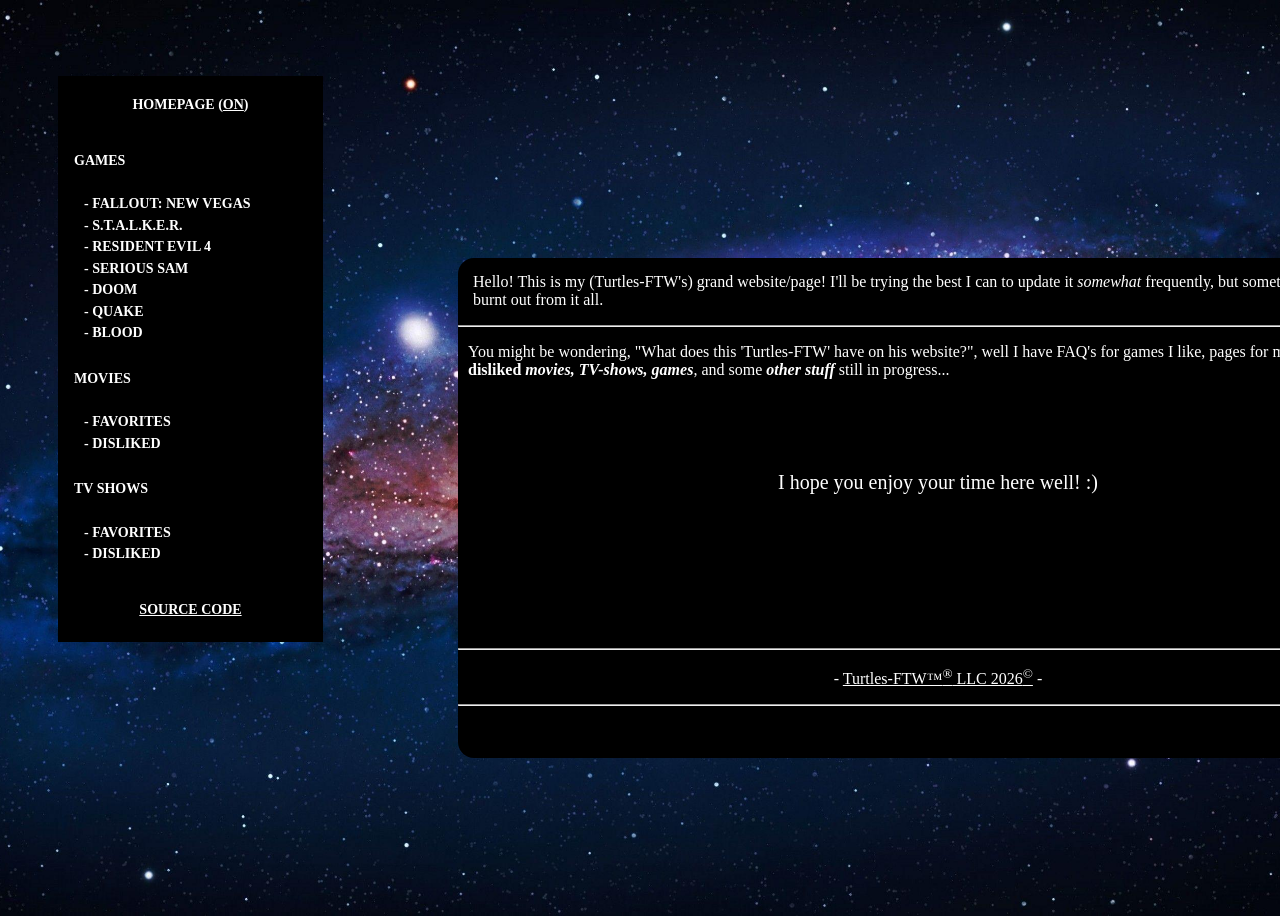
<file: index.html>
<!DOCTYPE html>
<html lang="en">

<head>
    <link href="css/style.css" rel="stylesheet">

<style>

    body {
        background-image: url("images/one.jpg");
        background-repeat: no-repeat;
        background-position: right top;
        background-attachment: fixed;
        background-attachment: scroll;
        background-size: cover;
        background-position: center;
        background-repeat: no-repeat;
        height: 100vh;
    }




    .m-b20px {
        margin-bottom: 20px;
    }

    .m-b30px {
    margin-bottom: 30px;
    }


    .m-l10pk {
        margin-left: 10px;
    }

    .topbottomcenter {
        text-align: center;
    }


    

    .whitetext {
        color: #ffffff;
        text-align: center;
        
    }



    .square {
        margin-top: -400px;
        margin-left: 450px;
        height: 500px;
        width: 965px;
        background-color: #000000;
        border-radius: 16px;
    }

    .whitetextsquare {
        padding-left: 15px;
        padding-right: 15px;
        padding-top: 15px;
        color: #ffffff;
        font-family: Verdana;
    }

    .whitetextsquare2 {
        padding-left: 10px;
        padding-right: 15px;
        padding-top: 0px;
        color: #ffffff;
        font-family: Verdana;
    }

    .whitetextsquare3 {
        padding-left: 10px;
        padding-right: 15px;
        text-align: center;
        padding-top: 0px;
        color: #ffffff;
        font-family: Verdana;
    }

    .whitetextaligncenter {
        color: #ffffff;
        font-family: Verdana;
        font-size: 20px;
        padding-left: 10px;
        padding-right: 15px;
        text-align: center;
    }






</style>


</head>




<body>

    <br>

            

<nav class="sidebar-menu">
    


    <a></a>
    <a></a>
    <a href="index.html" class="topbottomcenter">HOMEPAGE (<u>ON</u>)</a>

        <span class="m-b30px"> </span>

    <a>GAMES</a>

        <br>

    <a href="error/coming-soon.html" class="m-l10pk">- FALLOUT: NEW VEGAS</a>
    <a href="topic/game/stalker/FAQ's.html" class="m-l10pk">- S.T.A.L.K.E.R.</a>
    <a href="error/coming-soon.html" class="m-l10pk">- RESIDENT EVIL 4</a>
    <a href="error/coming-soon.html" class="m-l10pk">- SERIOUS SAM</a>
    <a href="topic/game/doom/FAQ's.html" class="m-l10pk">- DOOM</a>
    <a href="topic/game/quake/FAQ's.html" class="m-l10pk">- QUAKE</a>
    <a href="topic/game/blood/FAQ's.html" class="m-l10pk">- BLOOD</a>

        <span class="m-b20px"> </span>

    <a>MOVIES</a>

        <br>

    <a href="error/coming-soon.html" class="m-l10pk">- FAVORITES</a>
    <a href="error/coming-soon.html" class="m-l10pk">- DISLIKED</a>

        <span class="m-b20px"> </span>

    <a>TV SHOWS</a>

        <br>

    <a href="error/coming-soon.html" class="m-l10pk">- FAVORITES</a>
    <a href="error/coming-soon.html" class="m-l10pk">- DISLIKED</a>

        <span class="m-b30px"> </span>

    <a href="" class="topbottomcenter">
        <u>SOURCE CODE</u>
    </a>

    <a></a>
    <a></a>
    <a></a>
</nav>


<div class="square">
    <p class="whitetextsquare">Hello! This is my (Turtles-FTW's) grand website/page! I'll be trying the best I can to update it <i>somewhat</i> frequently, but sometimes I get a little burnt out from it all.
                <hr>
            <p class="whitetextsquare2">
            You might be wondering, "What does this 'Turtles-FTW' have on his website?", well I have
            FAQ's for games I like, pages for my <b>favorite</b> & <b>disliked</b> <i><b>movies, TV-shows, games</i></b>, and some <b><i>other stuff</i></b> still in progress...

                <br>
                <br>
                <br>
                <br>
                <br>
            <p class="whitetextaligncenter">I hope you enjoy your time here well! :)</p>
                <br>
                <br>
                <br>
                <br>
                <br>
                <br>
                <br>
                    <hr>

            <p class="whitetextsquare3">
                - <u>Turtles-FTW™<sup>®</sup> LLC 2026<sup>©</sup></u> -
            </p>
                    
                    <hr>
        </p>
    </p>
</div>



















</body>
</html>


<!-- </a><a></a><a></a><a></a><a></a><a></a><a></a><a></a><a></a><a></a><a></a><a></a><a></a><a></a><a></a><a></a><a></a><a></a><a></a><a></a><a></a><a></a><a></a><a></a><a></a><a></a><a></a><a></a><a></a><a></a><a></a><a></a><a></a><a></a><a></a><a></a><a></a><a></a><a></a><a></a><a></a><a></a><a></a><a></a><a></a><a></a><a></a><a></a><a></a><a></a><a></a><a></a><a></a><a></a><a></a><a></a><a></a><a></a><a></a><a></a><a></a><a></a><a></a><a></a><a></a><a></a><a></a><a></a><a></a><a></a><a></a><a></a><a></a><a></a><a></a><a></a><a></a><a></a><a></a><a></a><a></a><a></a><a></a><a></a><a></a><a></a><a></a><a></a><a></a><a></a><a></a><a></a><a></a><a></a><a></a><a></a><a></a><a></a><a></a><a></a><a></a><a></a><a></a><a></a><a></a> -->
</file>
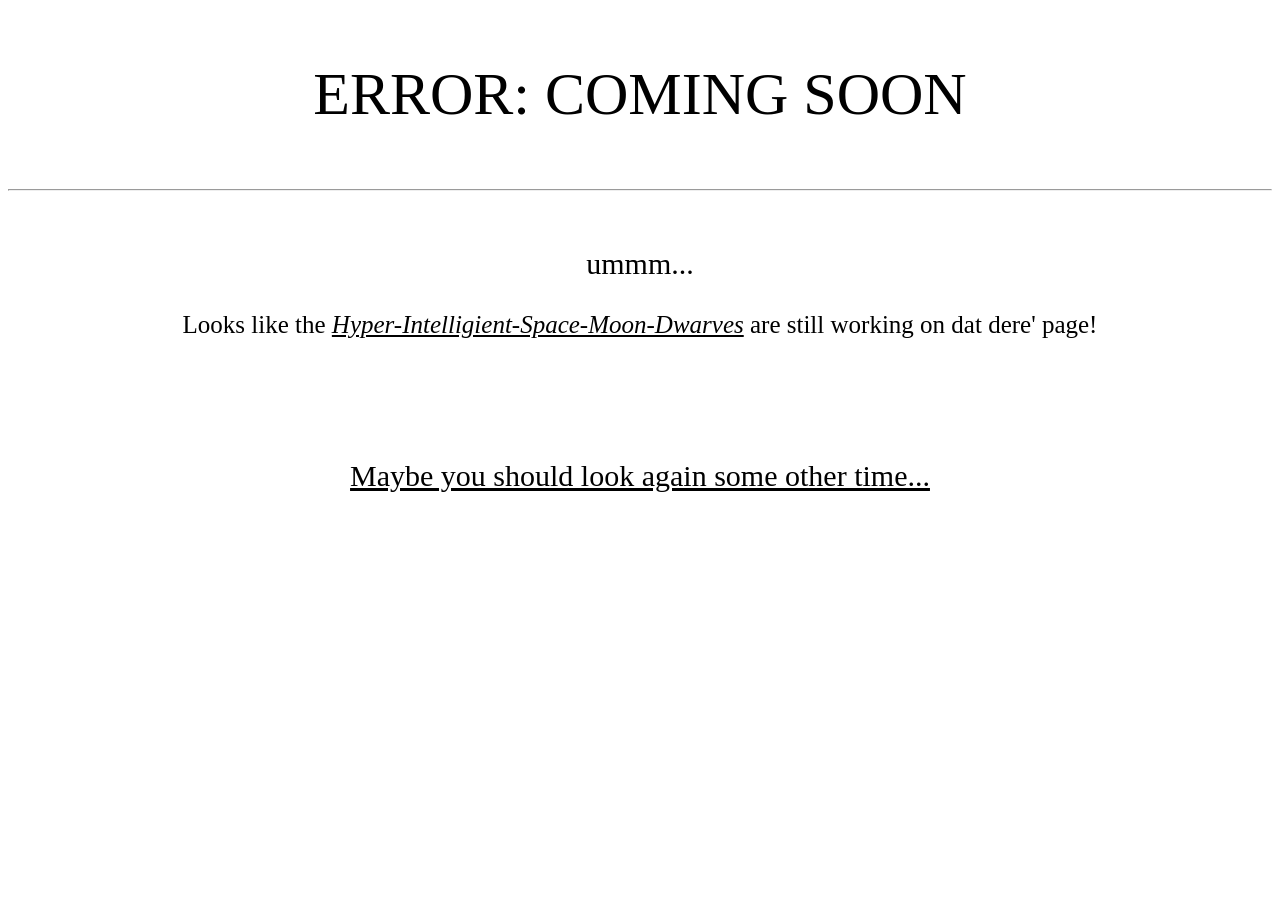
<file: error/coming-soon.html>
<!DOCTYPE html>
<html lang="en">

<head>
    <title>Coming Soon... - Turtles-FTW</title>


<style>

body {
    background-color: #ffffff;
}



p#errorcoloncomingsoon {
    color: #000000;
    text-align: center;
    font-family: serif;
    font-size: 60px;
}



p#errorcoloncomingsoontextcow {
    color: #000000;
    text-align: center;
    font-family: serif;
    font-size: 30px;
    margin-bottom: 30px;
}

p#errorcoloncomingsoontextsheep {
    color: #000000;
    text-align: center;
    font-family: serif;
    font-size: 25px;
}

p#errorcoloncomingsoontextpig {
    color: #000000;
    text-align: center;
    font-family: serif;
    font-size: 30px;
    margin-top: 120px;
}

</style>
</head>


<body>

    <p id="errorcoloncomingsoon">ERROR: COMING SOON</p>

    <hr>
    <br>

    <p id="errorcoloncomingsoontextcow">ummm...</p>
    <p id="errorcoloncomingsoontextsheep">Looks like the <u><i>Hyper-Intelligient-Space-Moon-Dwarves</i></u> are still working on dat dere' page!</p>
    <p id="errorcoloncomingsoontextpig">
        <u>Maybe you should look again some other time...</u>
    </p>

</body>
</html>
</file>
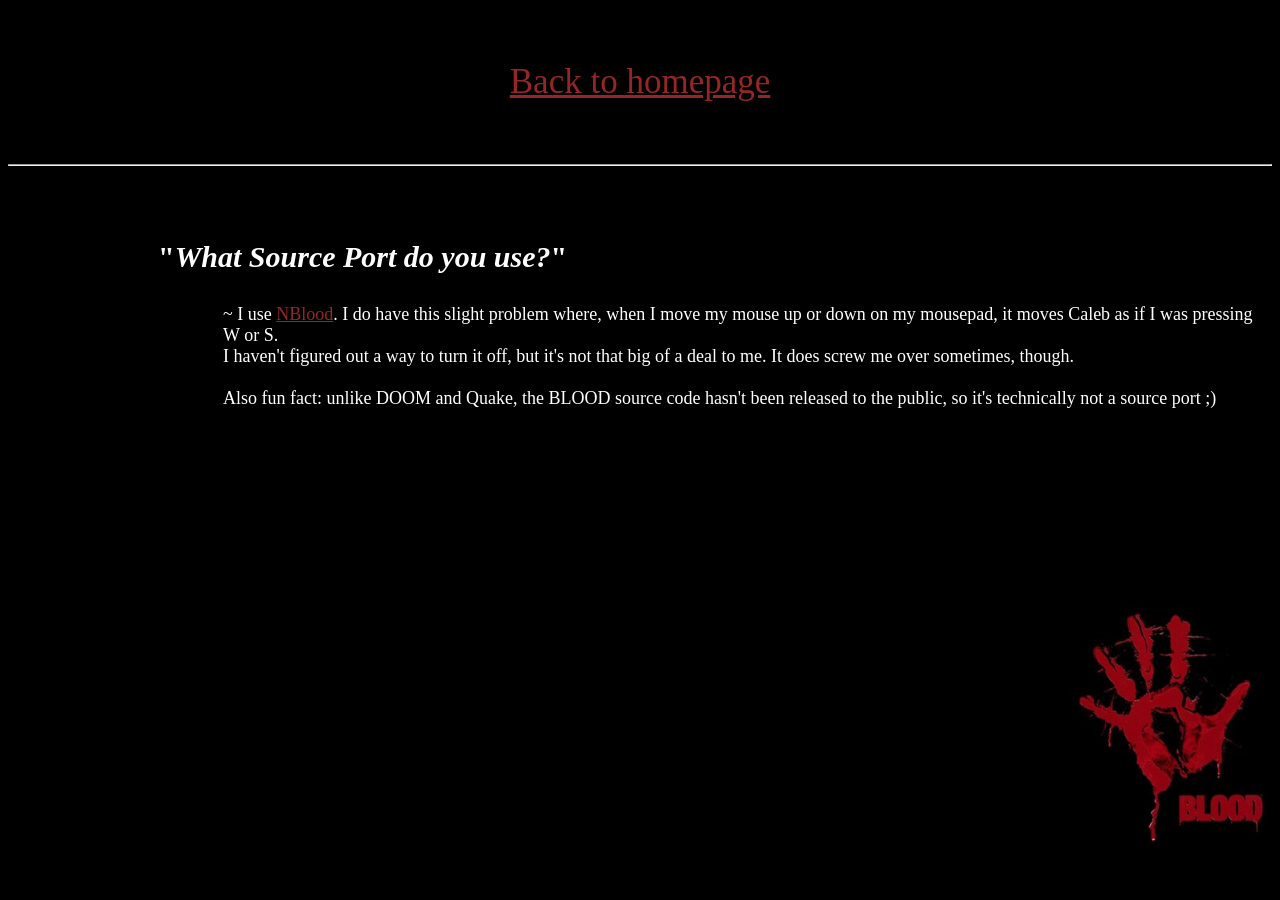
<file: topic/game/blood/FAQ's.html>
<!DOCTYPE html>
<html lang="en">


<head>
<style>

body {
    background-color: #000000;
}


#backtohomepage {
    text-align: center;
    font-size: 35px;
}


#bloodhandjpg {
    position: absolute;
    right: 10px;
    bottom: 10px;
}



.whitetext {
    color: #ffffff;
}



#quest1 {
    margin-left: 150px;
    font-family:'Segoe UI';
    font-size: 30px;
}

#answer1 {
    margin-left: 170px;
    padding-left: 45px;
    font-family: 'Segoe UI';
    font-size: 18px;
}




a {
    color: #942626;
}

a:hover {
    color: #4137cc;
}


</style>
</head>


<body>

        <br>
        <br>
        <br>

    <header id="backtohomepage">
        <a href="../../../index.html">Back to homepage</a>
    </header>


        <br>
        <br>
        <br>

        <hr>
        <br>
        <br>


    <h3 class="whitetext" id="quest1">
        "<i>What Source Port do you use?</i>"
    </h3>

    <p class="whitetext" id="answer1">
        ~ I use <a href="https://github.com/NBlood/NBlood">NBlood</a>. I do have this slight problem where, when I move my mouse up or down on my mousepad, it moves Caleb as
        if I was pressing W or S. 
            <br>
        I haven't figured out a way to turn it off, but it's not that big of a deal to me. It does screw me over sometimes, though.
            <br>
            <br>
        Also fun fact: unlike DOOM and Quake, the BLOOD source code hasn't been released to the public, so it's technically not a source port ;)
    </p>









    <img src="images/blood_hand.jpg" width="200" height="300" id="bloodhandjpg">

</body>
</html>








<!-- I love BLOOD. It's one of the most underrated Build Engine/boomer shooter games of all time. <br>It is quite hard, and makes you have to save scum sometimes,
but it's so dynamic and fun for its period. <br>Caleb is an awesome protagonist, <a href="https://www.imdb.com/name/nm0923437/">Stephan Weyte</a> is a wonderful
voice for him. -->
</file>
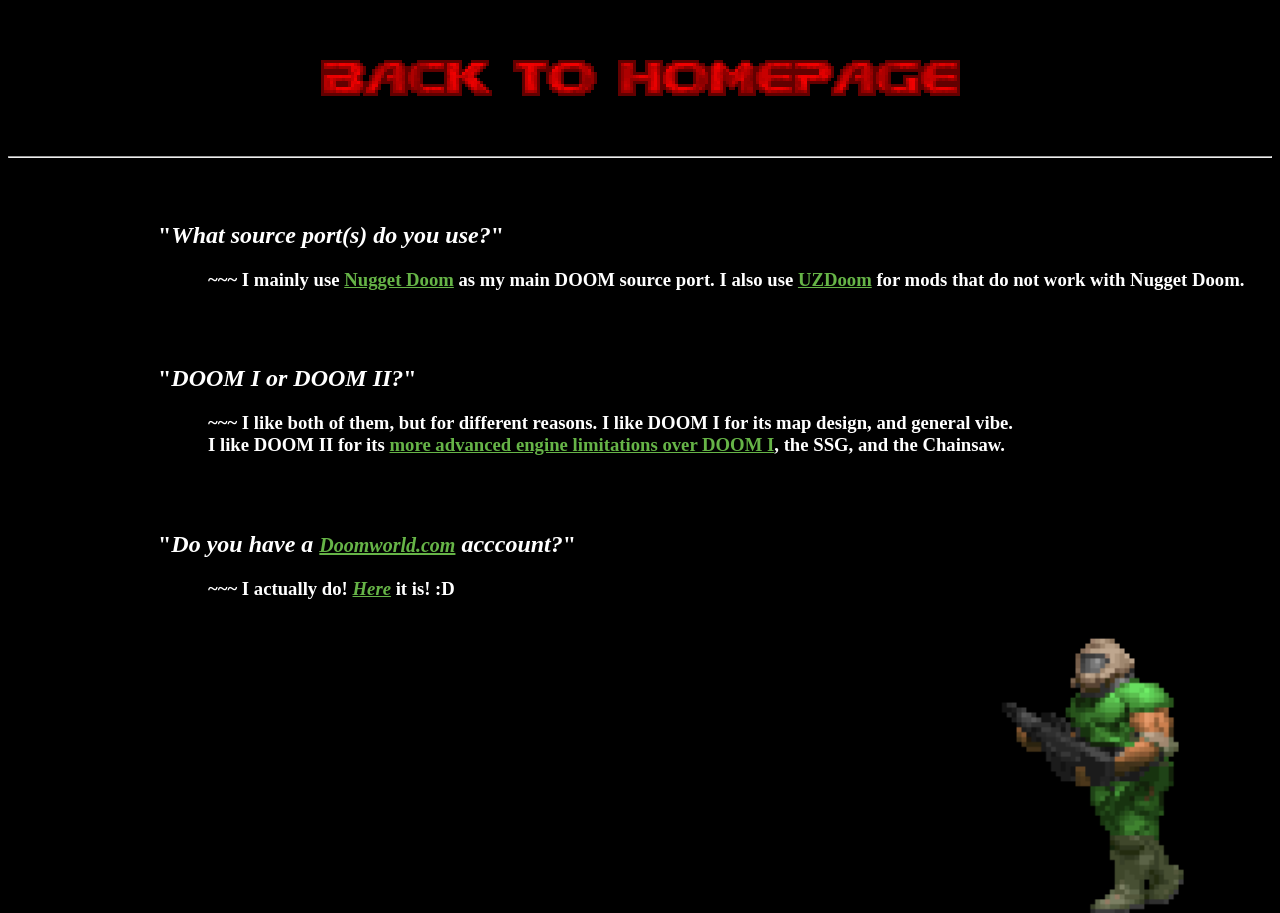
<file: topic/game/doom/FAQ's - Copy.html>
<!DOCTYPE html>
<html lang="en">
<head>
      <title>DOOM FAQ's - Turtles-FTW</title>
      <link href="css/style.css">
<style>

body {
  background-color:#000;
}




h2 {
  color: #fff;
  margin-left: 150px;
}


p {
    color: #fff;
}


h3 {
   color: #fff;
   margin-left: 200px;
}





header {
   color: #fff;
}



a:link {
  color: #66b447;
  background-color: transparent;
  text-decoration: underline;
}

a:visited {
  color: #b32134;
  background-color: transparent;
  text-decoration: underline;
}



a:hover {
   color: #00ffff;
   background-color: transparent;
   text-decoration: underline;
}





.georgia_font {

    font-family: Georgia, Serif;

}



.tre-ms_font {

    font-family:'Trebuchet MS', Serif;

}

.center {
    display: block;
    margin-left: auto;
    margin-right: auto;
}




#dggif {
    transform: scaleX(-1);
    width: 275px;
    height: auto;
    
}


</style>
</head>

<body>

<br>
<br>


<p>
    <a href="../../../index.html">
        <img src="images/doomfontbacktohomepage.png" class="center">
    </a>
</p>


<br>


<br>
   <hr>

<br>
<br>

   <h2 class="georgia_font">  
      "<i>What source port(s) do you use?</i>"
   </h2>

   <h3 class="tre-ms_font">
       ~~~ I mainly use <a href="https://github.com/MrAlaux/Nugget-Doom" target="_blank">Nugget Doom</a> as my main DOOM source port. I also use
       <a href="https://github.com/UZDoom/UZDoom">UZDoom</a> for mods that do not work with Nugget Doom.
   </h3>

<br>
<br>

   <h2 class="georgia_font">
      "<i>DOOM I or DOOM II?</i>"
   </h2>

   <h3 class="tre-ms_font">
       ~~~ I like both of them, but for different reasons. I like DOOM I for its map design, and general vibe.
       <br>I like DOOM II for its <a href="https://en.wikipedia.org/wiki/Doom_II#Gameplay">more advanced engine limitations over DOOM I</a>, the SSG, and the Chainsaw.
   </h3>

<br>
<br>

   <h2 class="georgia_font">
      "<i>Do you have a <small><a href="https://www.doomworld.com" target="_blank">Doomworld.com</a></small> acccount?</i>"
   </h2>

   <h3 class="tre-ms_font">
       ~~~ I actually do! <a href="https://www.doomworld.com/profile/64275-archlle/"><i>Here</i></a> it is! :D
   </h3>



   <img src="images/doomguy.gif" id="dggif" align="right">


</body>
</html>
</file>
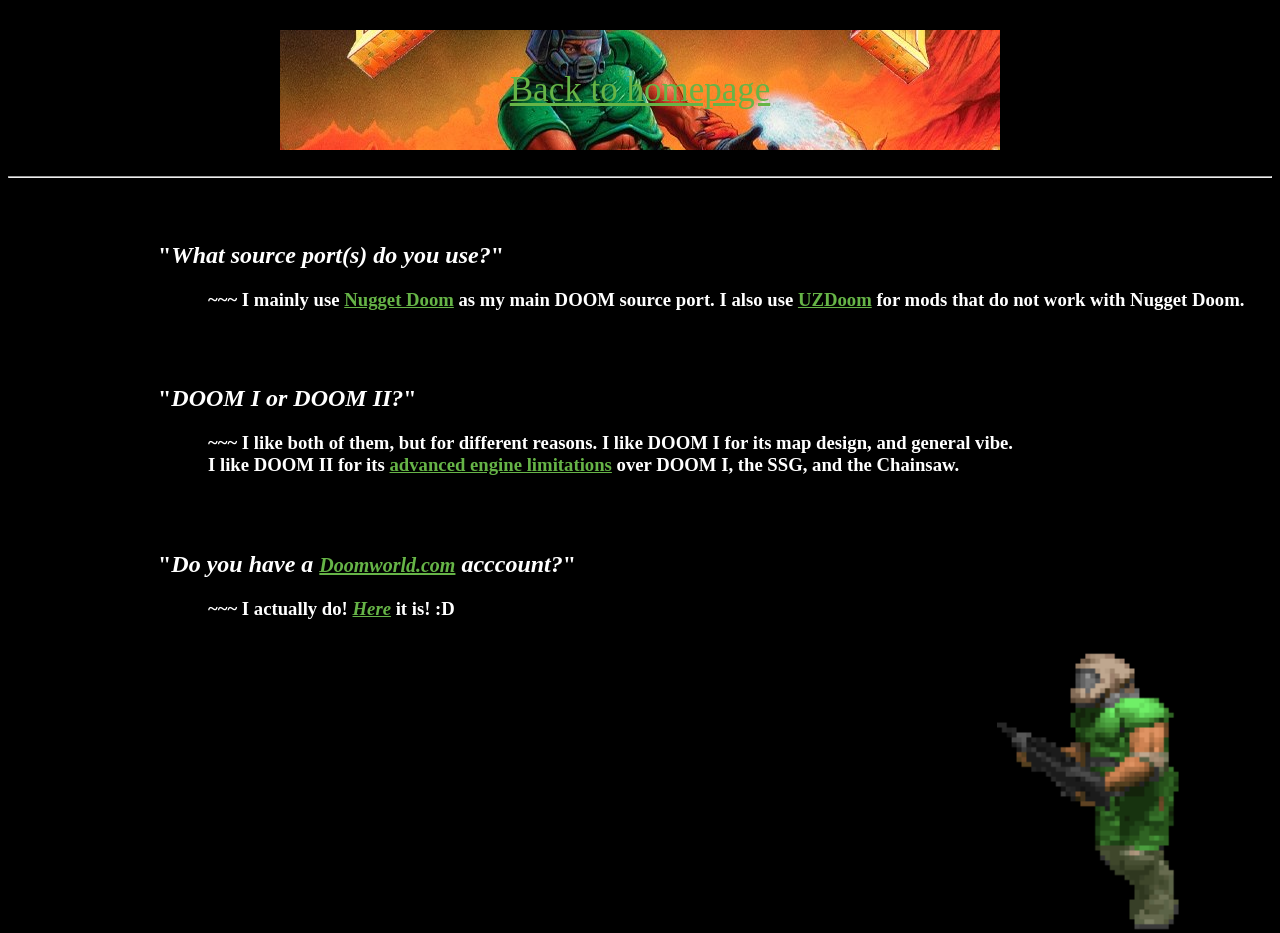
<file: topic/game/doom/FAQ's.html>
<!DOCTYPE html>
<html lang="en">
<head>
      <title>DOOM FAQ's - Turtles-FTW</title>
      <link href="css/style.css">
<style>

body {
  background-color:#000;
}




h2 {
  color: #fff;
  margin-left: 150px;
}


p {
    color: #fff;
}


h3 {
   color: #fff;
   margin-left: 200px;
}





header {
   color: #fff;
}



a:link {
  color: #66b447;
  background-color: transparent;
  text-decoration: underline;
}

a:visited {
  color: #b32134;
  background-color: transparent;
  text-decoration: underline;
}



a:hover {
   color: #00ffff;
   background-color: transparent;
   text-decoration: underline;
}





.georgia_font {

    font-family: Georgia, Serif;

}



.tre-ms_font {

    font-family:'Trebuchet MS', Serif;

}

#faqsdoonbacktohomepage {
    margin: 0;
    margin-top: 30px;
    margin-bottom: auto;
    margin-left: 30px;
    margin-right: 30px;
    padding: 5px;
    background-image: url(images/doom1993.jpg);
    background-repeat: no-repeat;
    background-position-x: center;
    font-family: Georgia, serif;
    font-size: 35px;
}




#dggif {
    transform: scaleX(-1);
    width: 275px;
    height: auto;
    
}


</style>
</head>

<body>




    <header id="faqsdoonbacktohomepage">
        <P align="center">
            <a href="../../../index.html">Back to homepage</a>
        </P>
    </header>

<br>
   <hr>

<br>
<br>

   <h2 class="georgia_font">  
      "<i>What source port(s) do you use?</i>"
   </h2>

   <h3 class="tre-ms_font">
       ~~~ I mainly use <a href="https://github.com/MrAlaux/Nugget-Doom" target="_blank">Nugget Doom</a> as my main DOOM source port. I also use
       <a href="https://github.com/UZDoom/UZDoom">UZDoom</a> for mods that do not work with Nugget Doom.
   </h3>

<br>
<br>

   <h2 class="georgia_font">
      "<i>DOOM I or DOOM II?</i>"
   </h2>

   <h3 class="tre-ms_font">
       ~~~ I like both of them, but for different reasons. I like DOOM I for its map design, and general vibe.
       <br>I like DOOM II for its <a href="https://en.wikipedia.org/wiki/Doom_II#Gameplay">advanced engine limitations</a> over DOOM I, the SSG, and the Chainsaw.
   </h3>

<br>
<br>

   <h2 class="georgia_font">
      "<i>Do you have a <small><a href="https://www.doomworld.com" target="_blank">Doomworld.com</a></small> acccount?</i>"
   </h2>

   <h3 class="tre-ms_font">
       ~~~ I actually do! <a href="https://www.doomworld.com/profile/64275-archlle/"><i>Here</i></a> it is! :D
   </h3>



   <img src="images/doomguy.gif" id="dggif" align="right">


</body>
</html>
</file>
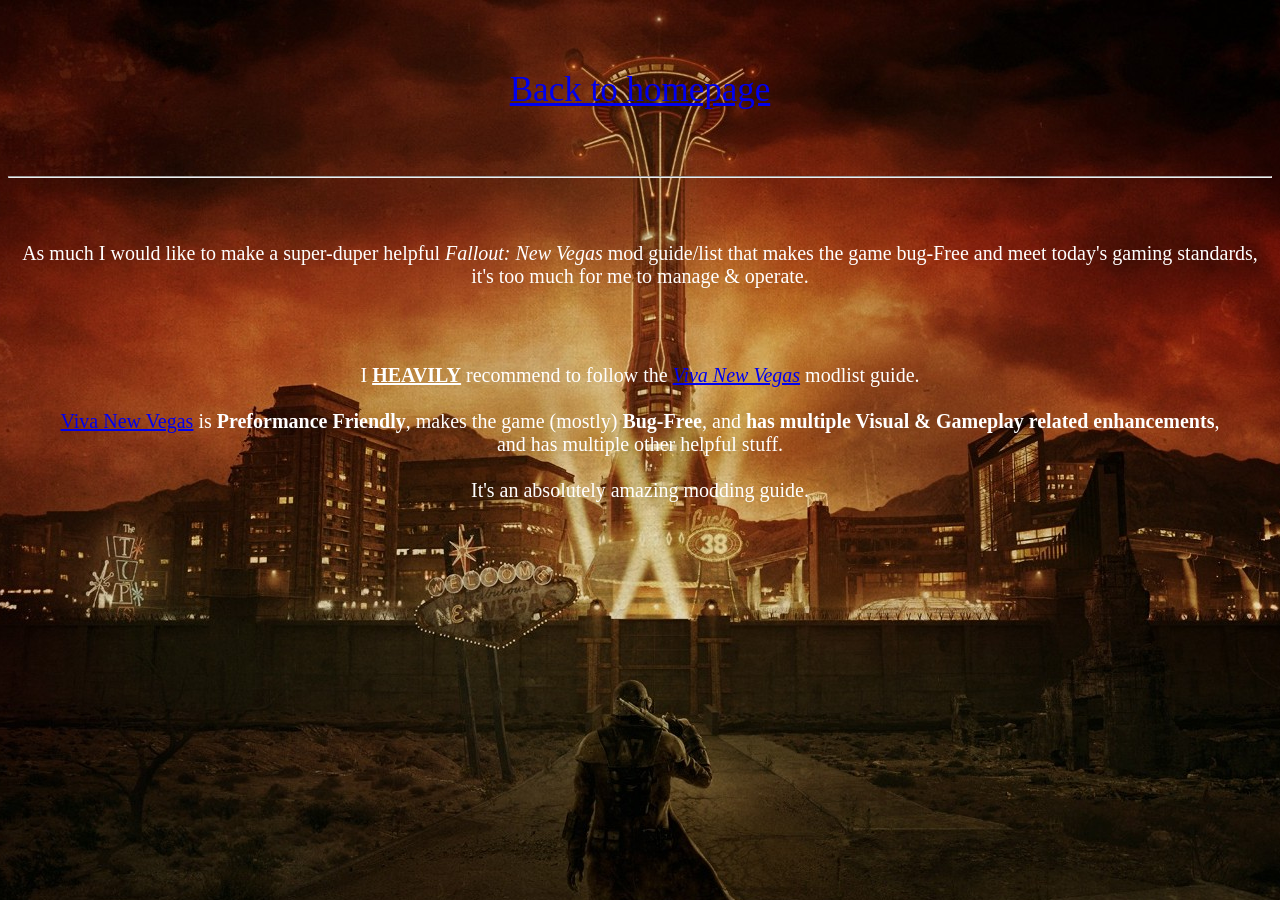
<file: topic/game/fallout-new-vegas/FAQ's.html>
<!DOCTYPE html>
<html lang="en">

    <head>
        <style>
   
        body {
            background-image: url(images/fallout_new_vegas_strip.jpg);
            background-color: #000;
            background-repeat: no-repeat;
            background-position-x: center;
        }



        #faqsfnvbacktohomepage {
            margin: 0;
            margin-top: 30px;
            margin-bottom: auto;
            margin-left: 30px;
            margin-right: 30px;
            padding: 5px;
            
            background-repeat: no-repeat;
            background-position-x: center;
            font-family: Georgia, serif;
            font-size: 35px;
        }

        p.vnvrecommendation {
            color: #fff;
            text-align: center;
            font-family: serif;
            font-size: 20px;
        }

        </style>
    </head>

    <body>

        <header id="faqsfnvbacktohomepage">
            <P align="center">
                <a href="../../../index.html">Back to homepage</a>
            </P>
        </header>
 

        <br>
            <hr>

        <br>
        <br>


        <p class="vnvrecommendation">
            As much I would like to make a super-duper helpful <i>Fallout: New Vegas</i> mod guide/list that makes the game bug-Free and meet today's gaming standards, 
            <br>
            it's too much for me to manage & operate.
        </p>

        <br>
        <br>

        <p class="vnvrecommendation">
            I <u> <b>HEAVILY</b></u> recommend to follow the <i> <a href="https://vivanewvegas.moddinglinked.com/">Viva New Vegas</a></i> modlist guide.

            <br>
            <br>

            <a href="https://vivanewvegas.moddinglinked.com/">Viva New Vegas</a> is <b>Preformance Friendly</b>, makes the game (mostly) <b>Bug-Free</b>, and
            <b>has multiple Visual & Gameplay related enhancements</b>, 
            <br>
            and has multiple other helpful stuff. 

            <br>
            <br>
            It's an absolutely amazing modding guide.
        </p>



    </body>
</html>
</file>
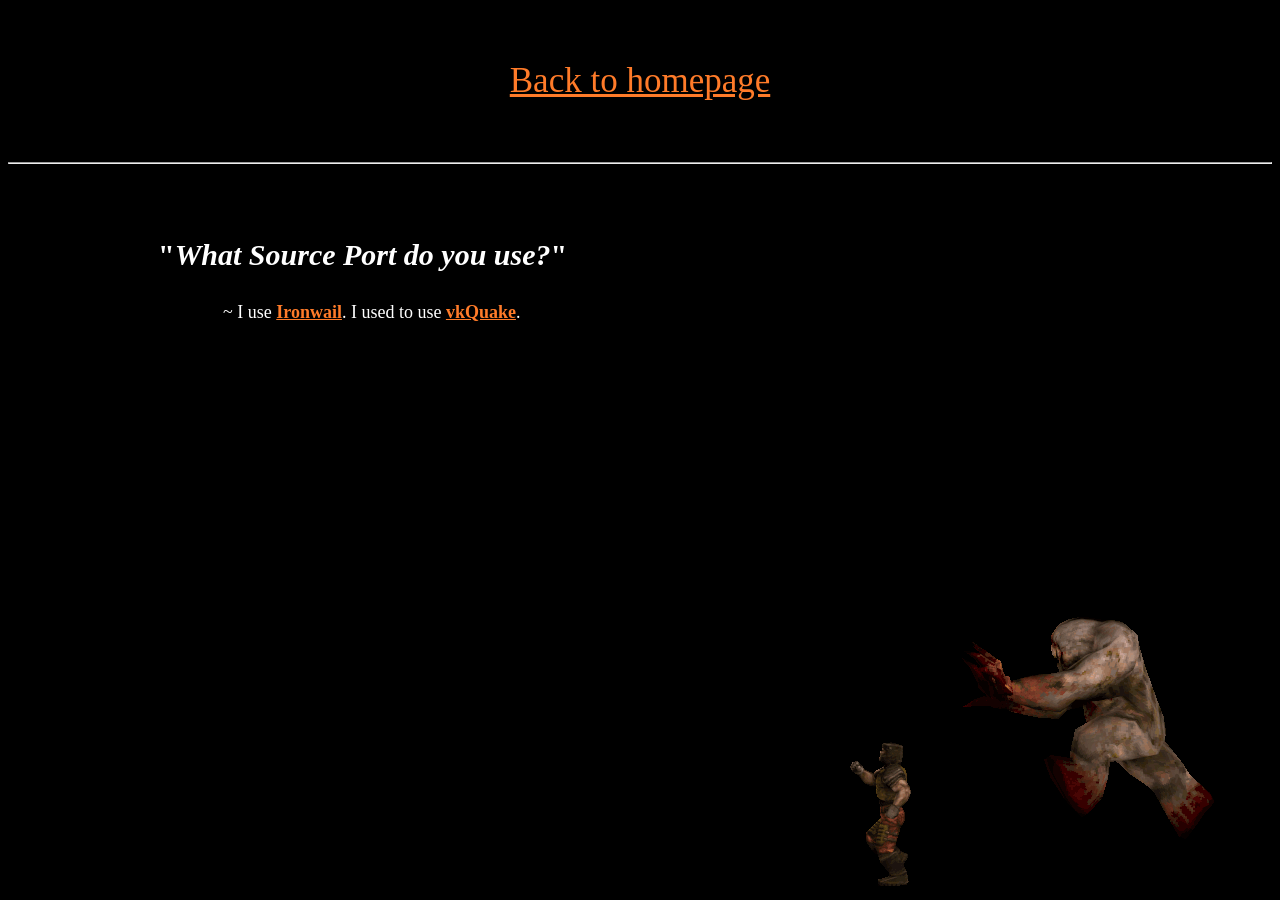
<file: topic/game/quake/FAQ's.html>
<!DOCTYPE html>
<html lang="en">

<head>
    <title>Quake FAQ's - Turtles-FTW</title>
    <link href="css/style.css" rel="stylesheet">
<style>

body {
    background-color: #000000;
}




#test {
    padding-left: 1250px;
    transform: scaleX(-0);
}







.whitetext {
    color: #ffffff;
}



#quest1 {
    margin-left: 150px;
    font-family:'Segoe UI';
    font-size: 30px;
}

#answer1 {
    margin-left: 170px;
    padding-left: 45px;
    font-family: 'Segoe UI';
    font-size: 18px;
}




a {
    color: #ff7b29;
}

a :hover {
    color: #de4343;
}




#sham-rang-chasegif {
    position: absolute;
    right: 10px;
    bottom: 10px;
}



#backtohomepage {
    text-align: center;
    font-size: 35px;
}


</style>
</head>


<body>


    <br>

<header id="backtohomepage">
    <p>
        <a href="../../../index.html">Back to homepage</a>
    </p>
</header>

    <br>







    <hr>
    <br>
    <br>

<h3 class="whitetext" id="quest1">
    "<i>What Source Port do you use?</i>"
</h3>

<p class="whitetext" id="answer1">
    ~ I use <b><a href="https://github.com/andrei-drexler/ironwail">Ironwail</a></b>. I used to use <b><a href="https://github.com/Novum/vkquake">vkQuake</a></b>.
</p>









<img src="images/sham-rang.gif" id="sham-rang-chasegif">

</body>
</html>
</file>
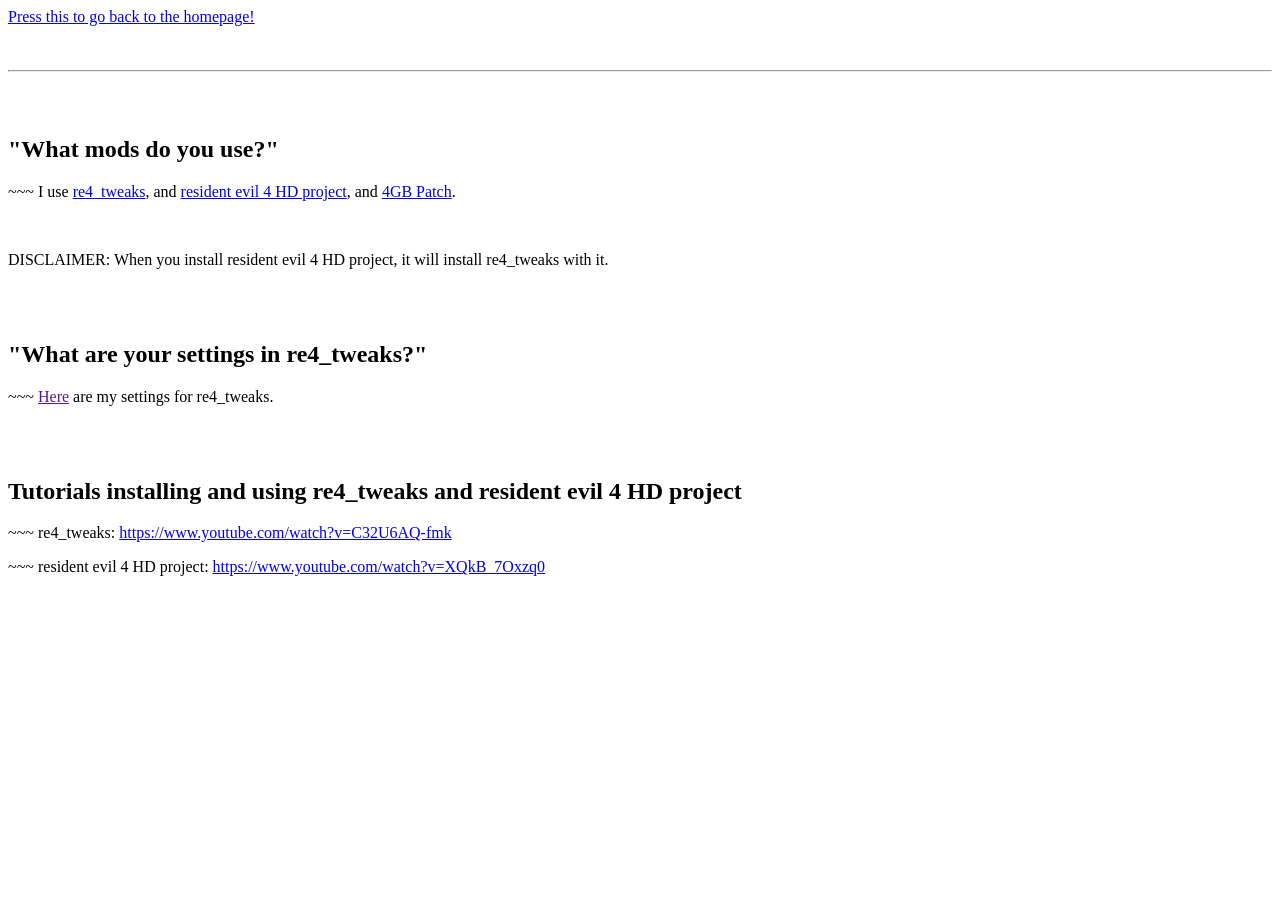
<file: topic/game/resident-evil-4/FAQ's.html>
<!DOCTYPE html>
<html lang="en">

   <title>RE4 FAQ - Turtles-FTW</title>

<html>

   <a href="index.html">Press this to go back to the homepage!</a>



<br>
<br>
<br>
   <hr>

<br>
<br>

   <h2> "What mods do you use?" </h2>

   <p> ~~~ I use <a href="https://www.nexusmods.com/residentevil4/mods/101" target="_blank">re4_tweaks</a>, and <a href="https://re4hd.com/?page_id=9303" target="_blank"> resident evil 4 HD project</a>, 
    and <a href="https://ntcore.com/4gb-patch/" target="_blank">4GB Patch</a>. </p>
<br>

<p>DISCLAIMER: When you install resident evil 4 HD project, it will install re4_tweaks with it.</p>

<br>
<br>

   <h2> "What are your settings in re4_tweaks?" </h2>
   
   <p> ~~~ <a href=""> Here</a> are my settings for re4_tweaks. </p>

<br>
<br>

   <h2> Tutorials installing and using re4_tweaks and resident evil 4 HD project</h2>

   <p> ~~~ re4_tweaks: <a href="https://www.youtube.com/watch?v=C32U6AQ-fmk" target="_blank">https://www.youtube.com/watch?v=C32U6AQ-fmk</a></p>
   <p> ~~~ resident evil 4 HD project: <a href="https://www.youtube.com/watch?v=XQkB_7Oxzq0" target="_blank">https://www.youtube.com/watch?v=XQkB_7Oxzq0</a></p>
</file>
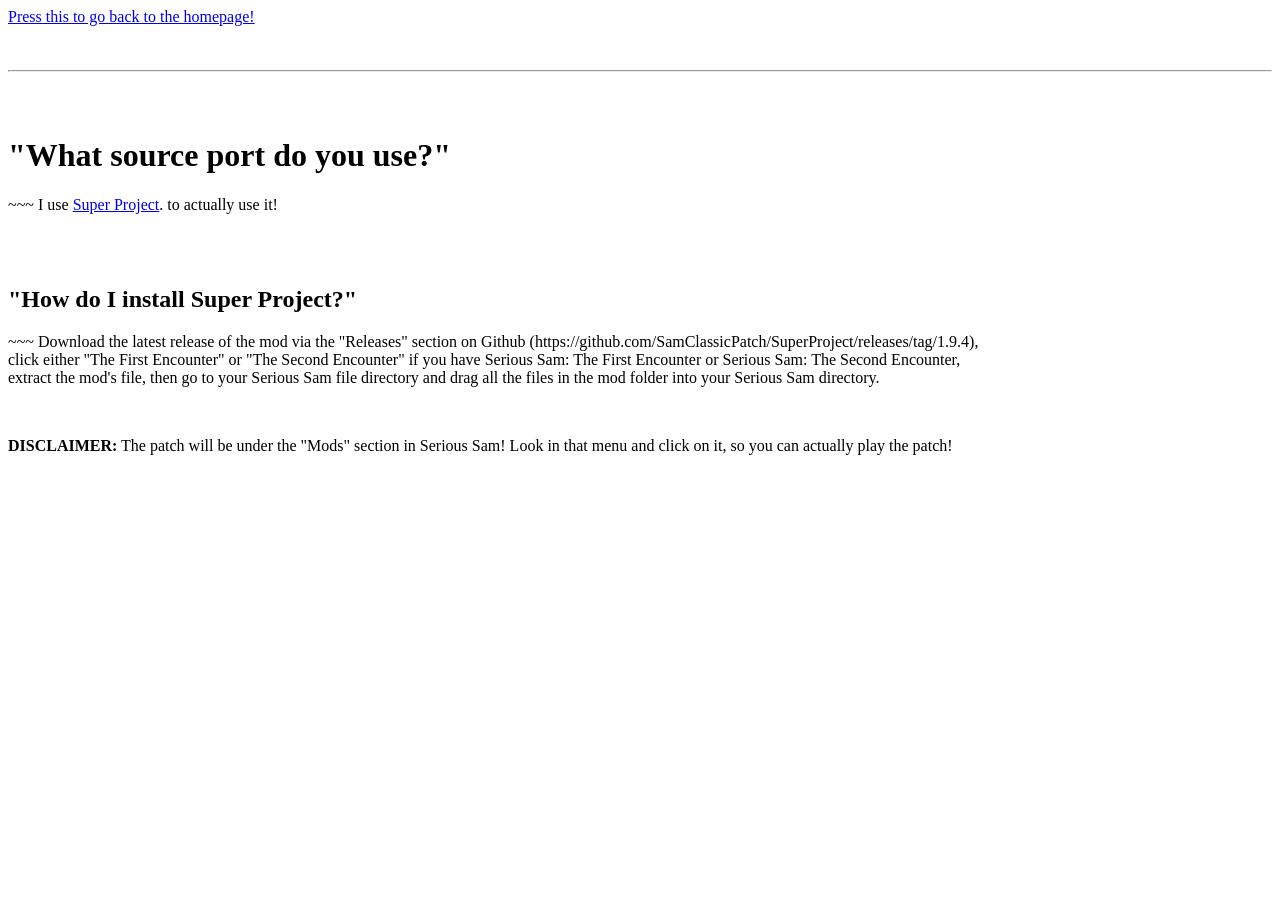
<file: topic/game/serious-sam/FAQ's.html>
<!DOCTYPE html>
<html lang="en">

   <title>Serious Sam - Turtles-FTW</title>

<html>

   <a href="index.html">Press this to go back to the homepage!</a>



<br>
<br>
<br>
   <hr>

<br>
<br>

   <h1> "What source port do you use?" </h1>
   <p> ~~~ I use <a href="https://github.com/SamClassicPatch/SuperProject">Super Project</a>.
       to actually use it! </p>

<br>
<br>

<h2> "How do I install Super Project?" </h2>

<p> ~~~ Download the latest release of the mod via the "Releases" section on Github (https://github.com/SamClassicPatch/SuperProject/releases/tag/1.9.4), <br>
        click either "The First Encounter" or "The Second Encounter" if you have Serious Sam: The First Encounter or Serious Sam: The Second Encounter, <br>
        extract the mod's file, then go to your Serious Sam file directory and drag all the files in the mod folder into your Serious Sam directory.
</p>

<br>

<p> <b>DISCLAIMER:</b> The patch will be under the "Mods" section in Serious Sam! Look in that menu and click on it, so you can actually play the patch!</p>
</file>
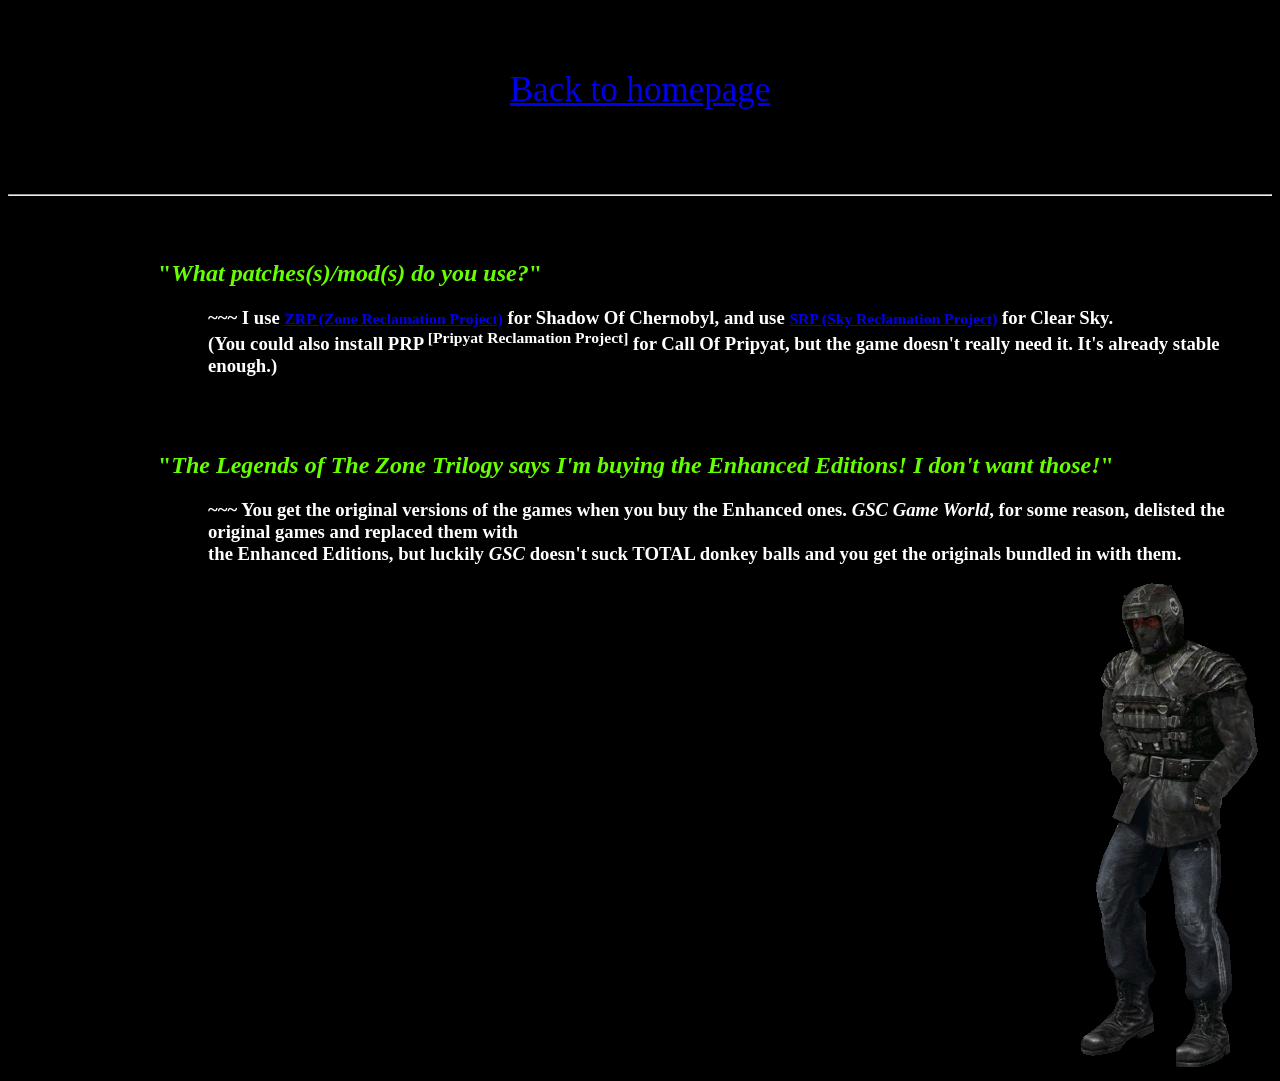
<file: topic/game/stalker/FAQ's.html>
<!DOCTYPE html>
<html lang="en">
<head>
<style>

body {
   background-color: #000;
}




h2 {
    color: #66ff00;
    margin-left: 150px;
}


p {
    color: #66ff00;
}


h3 {
    color: #fff;
    margin-left: 200px;
}



a:visited {
  color: red;
  background-color: transparent;
  text-decoration: underline;
}

a:hover {
  color: yellow;
  background-color: transparent;
  text-decoration: underline;
}

#s-faq_hp-link {
   font-size: 25px
}


.georgia_font {

    font-family: Georgia, Serif;

}

#sggif {
   transform: scaleX(-1);
}

#soo_bth {
    margin: 0;
    margin-top: 30px;
    margin-bottom: auto;
    margin-left: 30px;
    margin-right: 30px;
    padding: 5px;
    background-image: url(images/);
    background-repeat: no-repeat;
    background-position-x: center;
    font-family: Georgia, serif;
    font-size: 35px;
}


</style>
</head>

<body>

    <title>S.T.A.L.K.E.R. FAQ - Turtles-FTW</title>
    
   <header id="soo_bth">
      <P align="center">
         <a href="../../index.html">Back to homepage</a>
      </P>
   </header>


<br>
<br>
   <hr>

<br>
<br>

   <h2 class="georgia_font">"<i>What patches(s)/mod(s) do you use?</i>"</h2>

    <h3> ~~~ I use <a href="https://metacognix.com/files/stlkrsoc/index.html" title="This will take you to ZRP's (website) homepage."><small>ZRP (Zone Reclamation Project)</a></small> for Shadow Of Chernobyl, and use <a href="https://www.moddb.com/mods/srp" title="This will take you to SRP's page (via ModDB)."><small>SRP (Sky Reclamation Project)</a></small> for Clear Sky.<br>
       (You could also install PRP <sup>[Pripyat Reclamation Project]</sup> for Call Of Pripyat, but the game doesn't really need it. It's already stable enough.)
    </h3>

<br>
<br>

    <h2 class="georgia_font">"<i>The Legends of The Zone Trilogy says I'm buying the Enhanced Editions! I don't want those!</i>"</h2>
    <h3> ~~~ You get the original versions of the games when you buy the Enhanced ones. <i>GSC Game World</i>, for some reason, delisted the original games and replaced them with
<br>    the Enhanced Editions, but luckily <i>GSC</i> doesn't suck TOTAL donkey balls and you get the originals bundled in with them.
    </h3>



<img src="images/stalker_walking.gif" id="sggif" align="right">


</body>
</html>
</file>
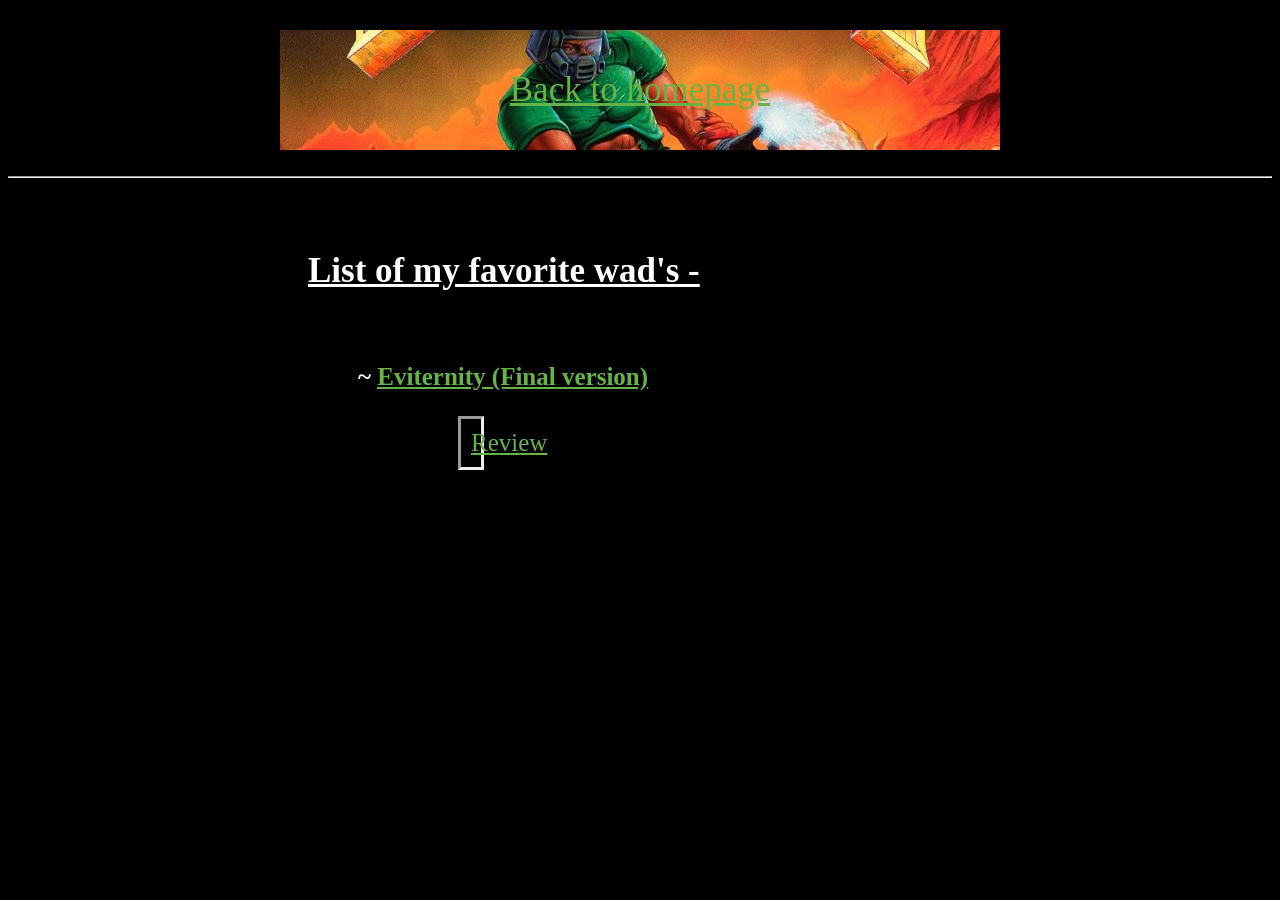
<file: topic/game/doom/wad's/favorites.html>
<!DOCTYPE html>
<html lang="en">
    <title>Favorite .wad's - Turtles-FTW</title>
    <link href="css/style.css">
<head>

<style>

body {
    background-color: #000;
}



header {
   color: #fff;
}



#favoritewadsbacktohomepage {
    margin: 0;
    margin-top: 30px;
    margin-bottom: auto;
    margin-left: 30px;
    margin-right: 30px;
    padding: 5px;
    background-image: url(images/doom1993.jpg);
    background-repeat: no-repeat;
    background-position-x: center;
    font-family: Georgia, serif;
    font-size: 35px;
}



a:link {
  color: #66b447;
  background-color: transparent;
  text-decoration: underline;
}

a:visited {
  color: #b32134;
  background-color: transparent;
  text-decoration: underline;
}

a:hover {
   color: #00ffff;
   background-color: transparent;
   text-decoration: underline;
}



p {
    color: #fff;
}

.pfavewads-reviewhref {
    color: #fff;
    font-size: 25px;
    margin-left: 450px;
    margin-right: 1250px;
    padding: 10px;
    border-style: inset;
    text-align: center;
}



h1 {
    color: #fff;
}

.h2favewads {
    color: #fff;
    font-size: 35px;
    margin-left: 300px;
}



h2 {
    color: #fff;
}



h3 {
    color: #fff;
}

.h3favewads {
    color: #fff;
    font-size: 25px;
    margin-left: 350px;
}









</style>
</head>

<body>

    <header id="favoritewadsbacktohomepage">
        <P align="center">
            <a href="../../../index.html">Back to homepage</a>
        </P>
    </header>

<br>
    <hr>

    <br>
    <br>


    <h2 class="h2favewads">
        <u>List of my favorite wad's -</u>
    </h2>

    <br>

    <h3 class="h3favewads">
        ~ <u> <a href="https://www.doomworld.com/idgames/levels/doom2/Ports/megawads/eviternity">Eviternity (Final version)</a> </u>
        <br>
    </h3>

    <p class="pfavewads-reviewhref">
        <a href="eviternity/review.html">Review</a>
    </p>


















    

</body>
</html>
</file>
<file: css/style.css>
.sidebar-menu {
  transform: translateY(50px);
  transform: translateX(50px);
  width: 265px;
  background-color: #000000;
  padding: 12px 16px;
  display: flex;
  flex-direction: column;
  gap: 4px;
  box-sizing: border-box;
  font-family: Verdana; 
  margin-top: 50px;
}

.sidebar-menu a {
  color: #ffffff;
  text-decoration: none;
  font-size: 14px;
  font-weight: 600;
  line-height: 1.25;
  transition: color 0.15s ease-in-out;
}

.sidebar-menu a:hover {
  color: #d17b38; 
  text-decoration: underline;
}
</file>
<file: topic/game/quake/css/style.css>

</file>
